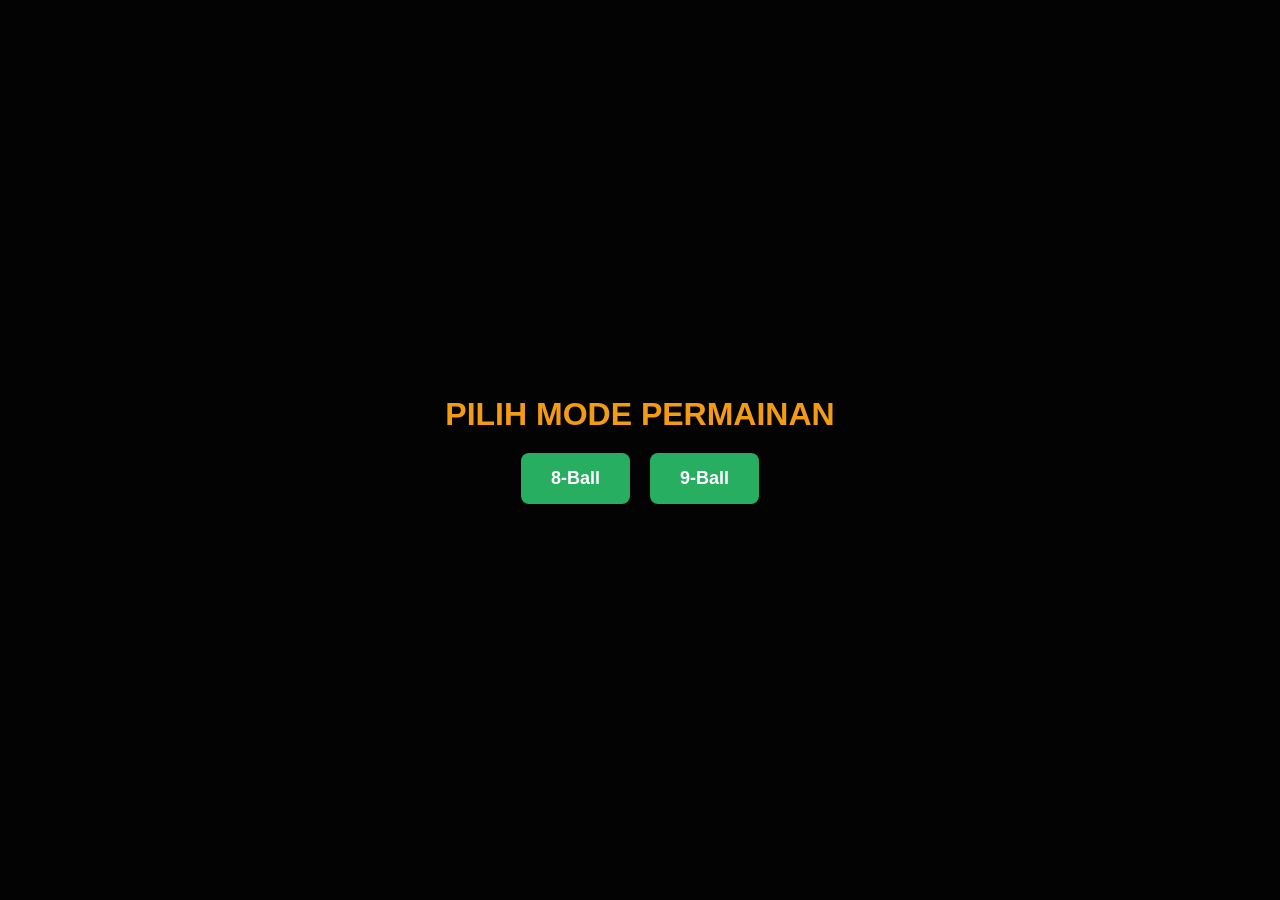
<file: pool.html>
<!DOCTYPE html>
<html lang="id">
<head>
    <meta charset="UTF-8">
    <meta name="viewport" content="width=device-width, initial-scale=1.0, user-scalable=no">
    <title>Mini Pool Game - Accurate Multi-Ball Guide</title>
    <style>
        * {
            box-sizing: border-box;
            margin: 0;
            padding: 0;
            user-select: none;
            -webkit-user-select: none;
            touch-action: none;
        }
        body, html {
            width: 100%;
            height: 100%;
            overflow: hidden;
            background-color: #111;
            display: flex;
            justify-content: center;
            align-items: center;
            font-family: Arial, sans-serif;
        }
        #game-container {
            position: relative;
            width: 100vw;
            height: 100vh;
            display: flex;
            justify-content: center;
            align-items: center;
        }
        canvas {
            box-shadow: 0 0 25px rgba(0,0,0,0.9);
            border-radius: 6px;
            background: #0d5c2a;
            display: none;
        }
        #menu-overlay {
            position: absolute;
            width: 100%;
            height: 100%;
            background: rgba(0, 0, 0, 0.85);
            display: flex;
            flex-direction: column;
            justify-content: center;
            align-items: center;
            z-index: 30;
            color: white;
        }
        #menu-overlay h1 {
            font-size: 32px;
            margin-bottom: 20px;
            text-transform: uppercase;
            color: #f39c12;
        }
        .btn-group {
            display: flex;
            gap: 20px;
        }
        .mode-btn {
            padding: 15px 30px;
            font-size: 18px;
            font-weight: bold;
            color: white;
            background: #27ae60;
            border: none;
            border-radius: 8px;
            cursor: pointer;
            transition: 0.2s;
        }
        .mode-btn:hover {
            background: #2ecc71;
            transform: scale(1.05);
        }

        /* Panel Kiri */
        #panel-left {
            position: absolute;
            left: 15px;
            top: 50%;
            transform: translateY(-50%);
            display: none;
            flex-direction: column;
            align-items: center;
            background: rgba(0, 0, 0, 0.6);
            padding: 15px 10px;
            border-radius: 12px;
            color: white;
            z-index: 10;
        }
        #panel-left label {
            font-size: 12px;
            font-weight: bold;
            margin-bottom: 10px;
            text-transform: uppercase;
        }
        .slider-vertical {
            writing-mode: bt-lr;
            -webkit-appearance: slider-vertical;
            width: 25px;
            height: 180px;
            cursor: pointer;
        }
        #shoot-btn {
            margin-top: 15px;
            padding: 10px 15px;
            background: #e74c3c;
            color: white;
            border: none;
            border-radius: 6px;
            font-weight: bold;
            cursor: pointer;
            width: 100%;
        }
        #shoot-btn:active { background: #c0392b; }

        /* Panel Kanan */
        #panel-right {
            position: absolute;
            right: 20px;
            top: 50%;
            transform: translateY(-50%);
            display: none;
            flex-direction: column;
            align-items: center;
            z-index: 10;
        }
        #aim-wheel {
            width: 120px;
            height: 120px;
            border-radius: 50%;
            background: radial-gradient(circle, rgba(255,255,255,0.1) 0%, rgba(0,0,0,0.8) 100%);
            border: 3px solid #f39c12;
            display: flex;
            justify-content: center;
            align-items: center;
            cursor: grab;
            box-shadow: 0 0 15px rgba(0,0,0,0.5);
            position: relative;
        }
        #aim-knob {
            width: 24px;
            height: 24px;
            border-radius: 50%;
            background: #f39c12;
            position: absolute;
            pointer-events: none;
            box-shadow: 0 0 8px rgba(255,255,255,0.8);
        }
    </style>
</head>
<body>

    <div id="game-container">
        <!-- Menu Mode -->
        <div id="menu-overlay">
            <h1>Pilih Mode Permainan</h1>
            <div class="btn-group">
                <button class="mode-btn" onclick="startGame(8)">8-Ball</button>
                <button class="mode-btn" onclick="startGame(9)">9-Ball</button>
            </div>
        </div>

        <!-- Panel Power -->
        <div id="panel-left">
            <label>Power</label>
            <input type="range" id="power-slider" class="slider-vertical" min="1" max="100" value="30">
            <button id="shoot-btn" onclick="shootBall()">TEMBAK</button>
        </div>

        <!-- Panel Wheel Aim -->
        <div id="panel-right">
            <div id="aim-wheel">
                <div id="aim-knob"></div>
            </div>
        </div>

        <canvas id="poolCanvas"></canvas>
    </div>

    <script>
        const canvas = document.getElementById('poolCanvas');
        const ctx = canvas.getContext('2d');
        const menuOverlay = document.getElementById('menu-overlay');
        const panelLeft = document.getElementById('panel-left');
        const panelRight = document.getElementById('panel-right');
        const powerSlider = document.getElementById('power-slider');
        const aimWheel = document.getElementById('aim-wheel');
        const aimKnob = document.getElementById('aim-knob');

        const TABLE_WIDTH = 800;
        const TABLE_HEIGHT = 400;
        const BORDER = 30;
        const BALL_RADIUS = 10;

        let balls = [];
        let cueBall;
        let aimAngle = 0; 

        function resizeCanvas() {
            const aspect = TABLE_WIDTH / TABLE_HEIGHT;
            let w = window.innerWidth * 0.8;
            let h = window.innerHeight * 0.8;

            if (w / h > aspect) { w = h * aspect; } 
            else { h = w / aspect; }

            canvas.width = TABLE_WIDTH;
            canvas.height = TABLE_HEIGHT;
            canvas.style.width = w + 'px';
            canvas.style.height = h + 'px';
        }
        window.addEventListener('resize', resizeCanvas);
        resizeCanvas();

        class Ball {
            constructor(x, y, color, number = 0, isCue = false) {
                this.x = x;
                this.y = y;
                this.vx = 0;
                this.vy = 0;
                this.color = color;
                this.number = number;
                this.isCue = isCue;
                this.pocketed = false;
            }

            update() {
                if (this.pocketed) return;

                this.x += this.vx;
                this.y += this.vy;

                this.vx *= 0.985;
                this.vy *= 0.985;

                if (Math.hypot(this.vx, this.vy) < 0.05) {
                    this.vx = 0;
                    this.vy = 0;
                }

                const minX = BORDER + BALL_RADIUS;
                const maxX = TABLE_WIDTH - BORDER - BALL_RADIUS;
                const minY = BORDER + BALL_RADIUS;
                const maxY = TABLE_HEIGHT - BORDER - BALL_RADIUS;

                if (this.x < minX) { this.x = minX; this.vx *= -1; }
                if (this.x > maxX) { this.x = maxX; this.vx *= -1; }
                if (this.y < minY) { this.y = minY; this.vy *= -1; }
                if (this.y > maxY) { this.y = maxY; this.vy *= -1; }
            }

            draw() {
                if (this.pocketed) return;

                ctx.beginPath();
                ctx.arc(this.x, this.y, BALL_RADIUS, 0, Math.PI * 2);
                ctx.fillStyle = this.color;
                ctx.fill();
                ctx.strokeStyle = '#000';
                ctx.lineWidth = 1;
                ctx.stroke();
                ctx.closePath();

                if (this.isCue) {
                    ctx.beginPath();
                    ctx.arc(this.x, this.y, 3, 0, Math.PI * 2);
                    ctx.fillStyle = '#000';
                    ctx.fill();
                    ctx.closePath();
                } else if (this.number > 0) {
                    ctx.fillStyle = (this.color === 'white' || this.color === '#f1c40f') ? 'black' : 'white';
                    ctx.font = 'bold 8px Arial';
                    ctx.textAlign = 'center';
                    ctx.textBaseline = 'middle';
                    ctx.fillText(this.number, this.x, this.y);
                }
            }
        }

        const pockets = [
            { x: BORDER, y: BORDER },
            { x: TABLE_WIDTH / 2, y: BORDER - 5 },
            { x: TABLE_WIDTH - BORDER, y: BORDER },
            { x: BORDER, y: TABLE_HEIGHT - BORDER },
            { x: TABLE_WIDTH / 2, y: TABLE_HEIGHT - BORDER + 5 },
            { x: TABLE_WIDTH - BORDER, y: TABLE_HEIGHT - BORDER }
        ];

        function initBalls(mode) {
            balls = [];
            cueBall = new Ball(TABLE_WIDTH * 0.25, TABLE_HEIGHT / 2, 'white', 0, true);
            balls.push(cueBall);

            const startX = TABLE_WIDTH * 0.7;
            const startY = TABLE_HEIGHT / 2;
            const colors = ['#f1c40f', '#2980b9', '#e74c3c', '#8e44ad', '#e67e22', '#27ae60', '#95a5a6', '#2c3e50', '#f39c12'];

            if (mode === 8) {
                let idx = 1;
                for (let r = 0; r < 5; r++) {
                    for (let c = 0; c <= r; c++) {
                        const x = startX + r * (BALL_RADIUS * 2 * 0.866);
                        const y = startY + (c - r / 2) * (BALL_RADIUS * 2 + 1);
                        balls.push(new Ball(x, y, colors[(idx - 1) % colors.length], idx));
                        idx++;
                    }
                }
            } else {
                const layout = [[0,0], [1,-0.5], [1,0.5], [2,-1], [2,0], [2,1], [3,-0.5], [3,0.5], [4,0]];
                layout.forEach((pos, i) => {
                    const x = startX + pos[0] * (BALL_RADIUS * 2 * 0.866);
                    const y = startY + pos[1] * (BALL_RADIUS * 2 + 1);
                    balls.push(new Ball(x, y, colors[i % colors.length], i + 1));
                });
            }
        }

        function areBallsStopped() {
            return balls.every(b => b.vx === 0 && b.vy === 0);
        }

        function shootBall() {
            if (!areBallsStopped() || !cueBall) return;
            const power = (parseFloat(powerSlider.value) / 100) * 22;
            cueBall.vx = Math.cos(aimAngle) * power;
            cueBall.vy = Math.sin(aimAngle) * power;
        }

        // CONTROL WHEEL AIM
        let isWheelDragging = false;

        function updateWheelAngle(e) {
            const rect = aimWheel.getBoundingClientRect();
            const centerX = rect.left + rect.width / 2;
            const centerY = rect.top + rect.height / 2;
            const clientX = e.touches ? e.touches[0].clientX : e.clientX;
            const clientY = e.touches ? e.touches[0].clientY : e.clientY;

            const dx = clientX - centerX;
            const dy = clientY - centerY;

            aimAngle = Math.atan2(dy, dx);

            const knobRadius = 40;
            const knobX = Math.cos(aimAngle) * knobRadius;
            const knobY = Math.sin(aimAngle) * knobRadius;

            aimKnob.style.transform = `translate(${knobX}px, ${knobY}px)`;
        }

        function onWheelStart(e) {
            isWheelDragging = true;
            updateWheelAngle(e);
        }
        function onWheelMove(e) {
            if (isWheelDragging) updateWheelAngle(e);
        }
        function onWheelEnd() {
            isWheelDragging = false;
        }

        aimWheel.addEventListener('mousedown', onWheelStart);
        window.addEventListener('mousemove', onWheelMove);
        window.addEventListener('mouseup', onWheelEnd);

        aimWheel.addEventListener('touchstart', onWheelStart);
        window.addEventListener('touchmove', onWheelMove);
        window.addEventListener('touchend', onWheelEnd);

        function resolveCollisions() {
            for (let i = 0; i < balls.length; i++) {
                for (let j = i + 1; j < balls.length; j++) {
                    const b1 = balls[i];
                    const b2 = balls[j];
                    if (b1.pocketed || b2.pocketed) continue;

                    const dx = b2.x - b1.x;
                    const dy = b2.y - b1.y;
                    const dist = Math.hypot(dx, dy);

                    if (dist < BALL_RADIUS * 2) {
                        const angle = Math.atan2(dy, dx);
                        const sin = Math.sin(angle);
                        const cos = Math.cos(angle);

                        const overlap = (BALL_RADIUS * 2) - dist;
                        b1.x -= cos * overlap * 0.5;
                        b1.y -= sin * overlap * 0.5;
                        b2.x += cos * overlap * 0.5;
                        b2.y += sin * overlap * 0.5;

                        const vx1 = b1.vx * cos + b1.vy * sin;
                        const vy1 = b1.vy * cos - b1.vx * sin;
                        const vx2 = b2.vx * cos + b2.vy * sin;
                        const vy2 = b2.vy * cos - b2.vx * sin;

                        b1.vx = vx2 * cos - vy1 * sin;
                        b1.vy = vy1 * cos + vx2 * sin;
                        b2.vx = vx1 * cos - vy2 * sin;
                        b2.vy = vy2 * cos + vx1 * sin;
                    }
                }
            }
        }

        function checkPockets() {
            balls.forEach(b => {
                if (b.pocketed) return;
                pockets.forEach(p => {
                    if (Math.hypot(b.x - p.x, b.y - p.y) < BORDER * 0.8) {
                        b.pocketed = true;
                        b.vx = 0; b.vy = 0;
                        if (b.isCue) {
                            setTimeout(() => {
                                b.x = TABLE_WIDTH * 0.25;
                                b.y = TABLE_HEIGHT / 2;
                                b.pocketed = false;
                            }, 500);
                        }
                    }
                });
            });
        }

        // UTILS DETEKSI RAYCASTING AKURAT
        function findFirstBallHit(startX, startY, dirX, dirY, ignoreBalls = []) {
            let hitBall = null;
            let minDistance = Infinity;

            balls.forEach(b => {
                if (b.pocketed || ignoreBalls.includes(b)) return;
                const dx = b.x - startX;
                const dy = b.y - startY;
                const proj = dx * dirX + dy * dirY;

                if (proj > 0) {
                    const perpDist = Math.abs(dx * dirY - dy * dirX);
                    if (perpDist < BALL_RADIUS * 2) {
                        const d = proj - Math.sqrt(Math.pow(BALL_RADIUS * 2, 2) - Math.pow(perpDist, 2));
                        if (d < minDistance) {
                            minDistance = d;
                            hitBall = b;
                        }
                    }
                }
            });

            return { hitBall, minDistance };
        }

        function findWallHit(startX, startY, dirX, dirY) {
            const minX = BORDER + BALL_RADIUS;
            const maxX = TABLE_WIDTH - BORDER - BALL_RADIUS;
            const minY = BORDER + BALL_RADIUS;
            const maxY = TABLE_HEIGHT - BORDER - BALL_RADIUS;

            let tX = dirX > 0 ? (maxX - startX) / dirX : (minX - startX) / dirX;
            let tY = dirY > 0 ? (maxY - startY) / dirY : (minY - startY) / dirY;
            let t = Math.min(tX, tY);

            return {
                wallX: startX + dirX * t,
                wallY: startY + dirY * t,
                isXWall: t === tX
            };
        }

        // SYSTEM GUIDE LINE MULTI-BALL & MULTI-BOUNCE
        function drawExtendedAimGuides() {
            if (!areBallsStopped() || !cueBall || cueBall.pocketed) return;

            const dirX = Math.cos(aimAngle);
            const dirY = Math.sin(aimAngle);

            // 1. Bola Putih ke Bola Sasaran Pertama
            const firstHit = findFirstBallHit(cueBall.x, cueBall.y, dirX, dirY, [cueBall]);

            if (firstHit.hitBall) {
                const targetBall1 = firstHit.hitBall;
                const ghost1X = cueBall.x + dirX * firstHit.minDistance;
                const ghost1Y = cueBall.y + dirY * firstHit.minDistance;

                // Garis Bola Putih -> Ghost Ball 1
                ctx.beginPath();
                ctx.moveTo(cueBall.x, cueBall.y);
                ctx.lineTo(ghost1X, ghost1Y);
                ctx.strokeStyle = 'rgba(255, 255, 255, 0.8)';
                ctx.lineWidth = 1.5;
                ctx.setLineDash([4, 4]);
                ctx.stroke();
                ctx.closePath();

                // Lingkaran Bayangan Ghost Ball 1
                ctx.beginPath();
                ctx.arc(ghost1X, ghost1Y, BALL_RADIUS, 0, Math.PI * 2);
                ctx.strokeStyle = '#2ecc71';
                ctx.lineWidth = 2;
                ctx.stroke();
                ctx.closePath();

                // Arah Gerak Bola Sasaran 1 setelah ditabrak
                const angle1 = Math.atan2(targetBall1.y - ghost1Y, targetBall1.x - ghost1X);
                const dir1X = Math.cos(angle1);
                const dir1Y = Math.sin(angle1);

                // Cek apakah Bola 1 mengenai bola lain sebelum/sesudah ke dinding
                const secondHit = findFirstBallHit(targetBall1.x, targetBall1.y, dir1X, dir1Y, [targetBall1, cueBall]);
                const wallHit1 = findWallHit(targetBall1.x, targetBall1.y, dir1X, dir1Y);

                if (secondHit.hitBall && secondHit.minDistance < Math.hypot(wallHit1.wallX - targetBall1.x, wallHit1.wallY - targetBall1.y)) {
                    // Bola 1 Menabrak Bola 2 Langsung
                    const targetBall2 = secondHit.hitBall;
                    const ghost2X = targetBall1.x + dir1X * secondHit.minDistance;
                    const ghost2Y = targetBall1.y + dir1Y * secondHit.minDistance;

                    ctx.beginPath();
                    ctx.moveTo(targetBall1.x, targetBall1.y);
                    ctx.lineTo(ghost2X, ghost2Y);
                    ctx.strokeStyle = '#f1c40f'; // Garis Kuning
                    ctx.lineWidth = 2;
                    ctx.stroke();
                    ctx.closePath();

                    // Ghost Ball 2
                    ctx.beginPath();
                    ctx.arc(ghost2X, ghost2Y, BALL_RADIUS, 0, Math.PI * 2);
                    ctx.strokeStyle = '#e67e22';
                    ctx.lineWidth = 2;
                    ctx.stroke();
                    ctx.closePath();

                    // Arah Bola 2 Terpental
                    const angle2 = Math.atan2(targetBall2.y - ghost2Y, targetBall2.x - ghost2X);
                    ctx.beginPath();
                    ctx.moveTo(targetBall2.x, targetBall2.y);
                    ctx.lineTo(targetBall2.x + Math.cos(angle2) * 500, targetBall2.y + Math.sin(angle2) * 500);
                    ctx.strokeStyle = '#9b59b6'; // Purple Line Bola 2
                    ctx.lineWidth = 2;
                    ctx.setLineDash([3, 3]);
                    ctx.stroke();
                    ctx.closePath();

                } else {
                    // Bola 1 Menuju Ban/Rail Dinding
                    ctx.beginPath();
                    ctx.moveTo(targetBall1.x, targetBall1.y);
                    ctx.lineTo(wallHit1.wallX, wallHit1.wallY);
                    ctx.strokeStyle = '#f1c40f'; // Garis Kuning
                    ctx.lineWidth = 2;
                    ctx.stroke();
                    ctx.closePath();

                    // Pantulan dari Dinding
                    let ref1X = wallHit1.isXWall ? -dir1X : dir1X;
                    let ref1Y = wallHit1.isXWall ? dir1Y : -dir1Y;

                    // Cek apakah Bola 1 setelah memantul dinding mengenai bola lain
                    const hitAfterBounce = findFirstBallHit(wallHit1.wallX, wallHit1.wallY, ref1X, ref1Y, [targetBall1, cueBall]);

                    if (hitAfterBounce.hitBall) {
                        const targetBall2 = hitAfterBounce.hitBall;
                        const ghost2X = wallHit1.wallX + ref1X * hitAfterBounce.minDistance;
                        const ghost2Y = wallHit1.wallY + ref1Y * hitAfterBounce.minDistance;

                        // Garis Dinding -> Bola 2
                        ctx.beginPath();
                        ctx.moveTo(wallHit1.wallX, wallHit1.wallY);
                        ctx.lineTo(ghost2X, ghost2Y);
                        ctx.strokeStyle = '#e67e22'; // Garis Oranye
                        ctx.lineWidth = 2;
                        ctx.setLineDash([4, 4]);
                        ctx.stroke();
                        ctx.closePath();

                        // Ghost Ball di Bola 2
                        ctx.beginPath();
                        ctx.arc(ghost2X, ghost2Y, BALL_RADIUS, 0, Math.PI * 2);
                        ctx.strokeStyle = '#3498db';
                        ctx.lineWidth = 2;
                        ctx.stroke();
                        ctx.closePath();

                        // Pantulan Arah Bola 2
                        const angle2 = Math.atan2(targetBall2.y - ghost2Y, targetBall2.x - ghost2X);
                        ctx.beginPath();
                        ctx.moveTo(targetBall2.x, targetBall2.y);
                        ctx.lineTo(targetBall2.x + Math.cos(angle2) * 500, targetBall2.y + Math.sin(angle2) * 500);
                        ctx.strokeStyle = '#9b59b6'; // Garis Pantulan Bola Kedua
                        ctx.lineWidth = 2;
                        ctx.stroke();
                        ctx.closePath();
                    } else {
                        // Tidak ada bola lagi, melaju lurus pantulan dinding
                        ctx.beginPath();
                        ctx.moveTo(wallHit1.wallX, wallHit1.wallY);
                        ctx.lineTo(wallHit1.wallX + ref1X * 600, wallHit1.wallY + ref1Y * 600);
                        ctx.strokeStyle = '#e67e22';
                        ctx.lineWidth = 2;
                        ctx.setLineDash([4, 4]);
                        ctx.stroke();
                        ctx.closePath();
                    }
                }
            } else {
                // Bola Putih tidak kena bola manapun, langsung ke dinding
                const wall = findWallHit(cueBall.x, cueBall.y, dirX, dirY);
                ctx.beginPath();
                ctx.moveTo(cueBall.x, cueBall.y);
                ctx.lineTo(wall.wallX, wall.wallY);
                ctx.strokeStyle = 'rgba(255, 255, 255, 0.8)';
                ctx.lineWidth = 1.5;
                ctx.setLineDash([4, 4]);
                ctx.stroke();
                ctx.closePath();

                let refX = wall.isXWall ? -dirX : dirX;
                let refY = wall.isXWall ? dirY : -dirY;

                ctx.beginPath();
                ctx.moveTo(wall.wallX, wall.wallY);
                ctx.lineTo(wall.wallX + refX * 600, wall.wallY + refY * 600);
                ctx.strokeStyle = '#e74c3c';
                ctx.lineWidth = 2;
                ctx.stroke();
                ctx.closePath();
            }

            ctx.setLineDash([]);
        }

        function drawCueStick() {
            if (!areBallsStopped() || !cueBall || cueBall.pocketed) return;

            const power = parseFloat(powerSlider.value);
            const stickOffset = 15 + (power * 0.4);
            const stickLength = 260;

            const startX = cueBall.x - Math.cos(aimAngle) * stickOffset;
            const startY = cueBall.y - Math.sin(aimAngle) * stickOffset;
            const endX = cueBall.x - Math.cos(aimAngle) * (stickOffset + stickLength);
            const endY = cueBall.y - Math.sin(aimAngle) * (stickOffset + stickLength);

            ctx.beginPath();
            ctx.moveTo(startX, startY);
            ctx.lineTo(endX, endY);
            ctx.strokeStyle = '#d35400';
            ctx.lineWidth = 5;
            ctx.lineCap = 'round';
            ctx.stroke();
            ctx.closePath();
        }

        function drawTable() {
            ctx.fillStyle = '#3a1e0e';
            ctx.fillRect(0, 0, TABLE_WIDTH, TABLE_HEIGHT);

            ctx.fillStyle = '#0d5c2a';
            ctx.fillRect(BORDER, BORDER, TABLE_WIDTH - BORDER * 2, TABLE_HEIGHT - BORDER * 2);

            pockets.forEach(p => {
                ctx.beginPath();
                ctx.arc(p.x, p.y, BORDER * 0.65, 0, Math.PI * 2);
                ctx.fillStyle = '#111';
                ctx.fill();
                ctx.closePath();
            });
        }

        function gameLoop() {
            ctx.clearRect(0, 0, TABLE_WIDTH, TABLE_HEIGHT);

            drawTable();

            balls.forEach(b => b.update());
            resolveCollisions();
            checkPockets();
            balls.forEach(b => b.draw());

            drawExtendedAimGuides();
            drawCueStick();

            requestAnimationFrame(gameLoop);
        }

        function startGame(mode) {
            menuOverlay.style.display = 'none';
            canvas.style.display = 'block';
            panelLeft.style.display = 'flex';
            panelRight.style.display = 'flex';

            initBalls(mode);
            gameLoop();
        }
    </script>
</body>
</html>
</file>
